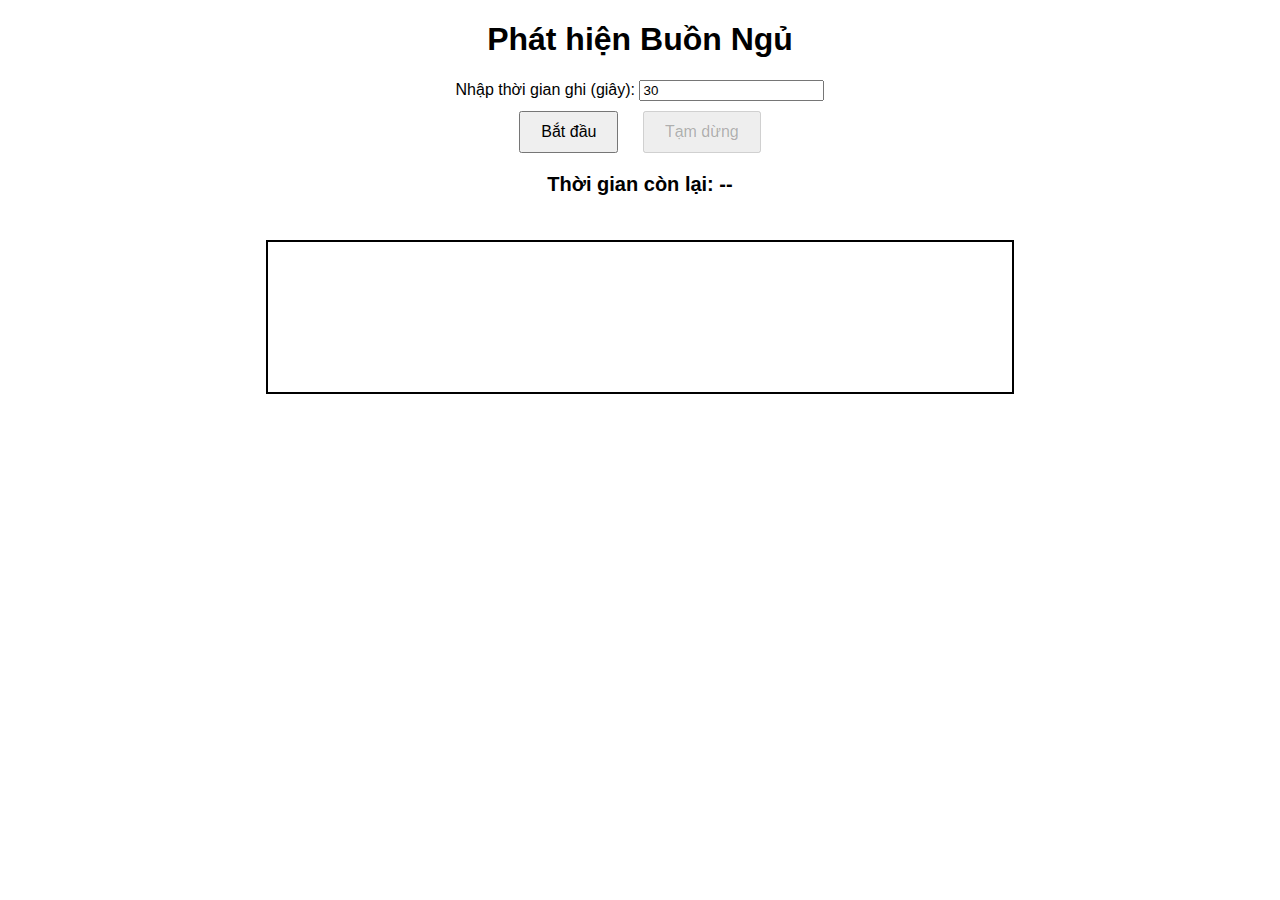
<file: camera.html>
<!DOCTYPE html>
<html lang="vi">
<head>
    <meta charset="UTF-8">
    <meta name="viewport" content="width=device-width, initial-scale=1.0">
    <link rel="icon" type="images/jpg" href="images/logoaifus.jpg">
    <title>AIFUS - Phát hiện Buồn Ngủ</title>
    <style>
        body {
            font-family: Arial, sans-serif;
            text-align: center;
            margin: 20px;
        }
        video {
            width: 60%;
            border: 2px solid black;
            margin-top: 10px;
        }
        button {
            margin: 10px;
            padding: 10px 20px;
            font-size: 16px;
            cursor: pointer;
        }
        #countdown {
            font-size: 20px;
            font-weight: bold;
            margin-top: 10px;
        }
    </style>
</head>
<body>

    <h1>Phát hiện Buồn Ngủ</h1>

    <label for="time-input">Nhập thời gian ghi (giây):</label>
    <input type="number" id="time-input" min="5" value="30"> <!-- Mặc định là 30 giây -->

    <br>
    <button id="start-btn">Bắt đầu</button>
    <button id="pause-btn" disabled>Tạm dừng</button>

    <h2 id="countdown">Thời gian còn lại: --</h2>

    <br>
    <video id="video" autoplay></video>

    <h2 id="result"></h2>

    <script>
        let mediaRecorder;
        let recordedChunks = [];
        let isPaused = false;
        let stream;
        let timeLimit;
        let remainingTime;
        let timeoutID;
        let countdownInterval;

        // Cập nhật đường dẫn API Ngrok
        const API_URL = "https://867c-113-190-231-181.ngrok-free.app/detect_video"; 

        document.getElementById("start-btn").addEventListener("click", async function () {
            if (!isPaused) {
                // Lấy thời gian nhập từ input
                timeLimit = parseInt(document.getElementById("time-input").value);
                if (isNaN(timeLimit) || timeLimit < 5) {
                    alert("Vui lòng nhập số giây hợp lệ (tối thiểu 5 giây).");
                    return;
                }

                remainingTime = timeLimit;
                document.getElementById("countdown").innerText = `Thời gian còn lại: ${remainingTime}s`;

                // Cập nhật bộ đếm mỗi giây
                countdownInterval = setInterval(() => {
                    if (!isPaused && remainingTime > 0) {
                        remainingTime--;
                        document.getElementById("countdown").innerText = `Thời gian còn lại: ${remainingTime}s`;
                    }
                }, 1000);

                // Mở camera
                try {
                    stream = await navigator.mediaDevices.getUserMedia({ video: true });
                    document.getElementById("video").srcObject = stream;
                } catch (error) {
                    console.error("Không thể mở camera:", error);
                    alert("Không thể truy cập camera. Vui lòng kiểm tra quyền camera.");
                    return;
                }

                // Khởi tạo MediaRecorder
                mediaRecorder = new MediaRecorder(stream);
                recordedChunks = [];

                mediaRecorder.ondataavailable = (event) => {
                    if (event.data.size > 0) {
                        recordedChunks.push(event.data);
                    }
                };

                mediaRecorder.onstop = async () => {
                    clearInterval(countdownInterval);
                    document.getElementById("countdown").innerText = "Thời gian còn lại: Hoàn thành";

                    const blob = new Blob(recordedChunks, { type: "video/mp4" });
                    const formData = new FormData();
                    formData.append("file", blob, "recorded-video.mp4");

                    try {
                        // Gửi video lên server
                        const response = await fetch(API_URL, {
                            method: "POST",
                            body: formData,
                        });

                        if (!response.ok) {
                            throw new Error(`HTTP error! Status: ${response.status}`);
                        }

                        const result = await response.json();

                        console.log("Server response:", result);

                        if (result.drowsy_counter !== undefined) {
                            let timestampsText = result.drowsy_timestamps.length > 0 
                                ? result.drowsy_timestamps.join(", ") + " giây"
                                : "Không có phát hiện buồn ngủ.";
                            document.getElementById("result").innerHTML = `
                                <p><b>Số lần buồn ngủ:</b> ${result.drowsy_counter}</p>
                                <p><b>Thời điểm phát hiện:</b> ${timestampsText}</p>
                            `;
                        } else {
                            document.getElementById("result").innerText = "Không có dữ liệu buồn ngủ trả về.";
                        }
                    } catch (error) {
                        console.error("Lỗi khi gửi video:", error);
                        document.getElementById("result").innerText = "Lỗi khi phân tích video.";
                    }
                };

                mediaRecorder.start();
                document.getElementById("pause-btn").disabled = false;

                // Dừng ghi sau thời gian đã chọn
                timeoutID = setTimeout(() => {
                    mediaRecorder.stop();
                    stream.getTracks().forEach(track => track.stop());
                    document.getElementById("pause-btn").disabled = true;
                }, timeLimit * 1000);
            } else {
                mediaRecorder.resume();
                isPaused = false;
                document.getElementById("pause-btn").innerText = "Tạm dừng";
            }
        });

        document.getElementById("pause-btn").addEventListener("click", function () {
            if (mediaRecorder && mediaRecorder.state === "recording") {
                mediaRecorder.pause();
                isPaused = true;
                document.getElementById("pause-btn").innerText = "Tiếp tục";
                clearTimeout(timeoutID);
                clearInterval(countdownInterval);
            } else if (mediaRecorder && mediaRecorder.state === "paused") {
                mediaRecorder.resume();
                isPaused = false;
                document.getElementById("pause-btn").innerText = "Tạm dừng";
            }
        });
    </script>

</body>
</html>
</file>
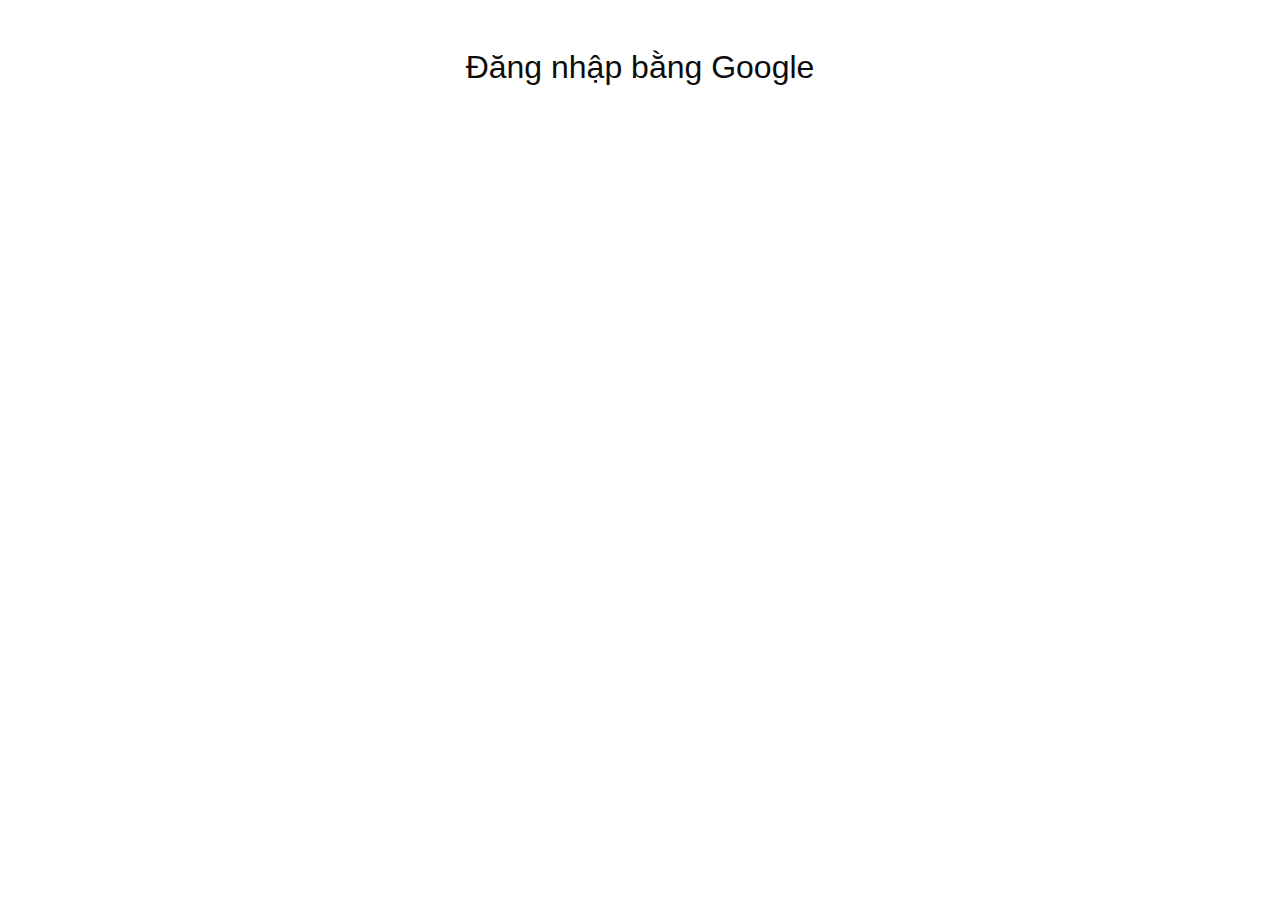
<file: login.html>
<!-- <!DOCTYPE html>
<html lang="vi">
<head>
    <meta charset="UTF-8">
    <meta name="viewport" content="width=device-width, initial-scale=1.0">
    <title>Login</title>
    <script src="https://accounts.google.com/gsi/client" async defer></script>
    <link rel="stylesheet" href="css/bootstrap.css">
    <link rel="stylesheet" href="css/style.css">
    <link rel="stylesheet" href="css/responsive.css">
</head>
<body>
    <div class="container text-center mt-5">
        <h2>Đăng nhập bằng Google</h2>
        <div id="g_id_onload"
             data-client_id="139571384879-uegmd0f2v6iht16ae4pbjfritedl5etm.apps.googleusercontent.com"
             data-callback="handleCredentialResponse"
             data-auto_prompt="false">
        </div>
        <div class="g_id_signin" data-type="standard"></div>
    </div>

    <script>
        function handleCredentialResponse(response) {
            const data = JSON.parse(atob(response.credential.split('.')[1]));
            // Lưu vào localStorage
            localStorage.setItem('user', JSON.stringify(data));
            
            // Gửi dữ liệu lên server
            fetch("/api/saveUser", {
                method: "POST",
                headers: { "Content-Type": "application/json" },
                body: JSON.stringify({
                    sub: data.sub,
                    name: data.name,
                    email: data.email,
                    picture: data.picture
                })
            });
            
            window.location.href = 'index.html';
        }
    </script>
</body>
</html> -->
<!DOCTYPE html>
<html lang="vi">
<head>
    <meta charset="UTF-8">
    <meta name="viewport" content="width=device-width, initial-scale=1.0">
    <link rel="icon" type="images/jpg" href="images/logoaifus.jpg">
    <title>AIFUS Login</title>
    <script src="https://accounts.google.com/gsi/client" async defer></script>
    <link rel="stylesheet" href="css/bootstrap.css">
    <link rel="stylesheet" href="css/style.css">
    <link rel="stylesheet" href="css/responsive.css">
</head>
<body>
    <div class="container text-center mt-5">
        <h2>Đăng nhập bằng Google</h2>
        <div id="g_id_onload"
             data-client_id="139571384879-uegmd0f2v6iht16ae4pbjfritedl5etm.apps.googleusercontent.com"
             data-callback="handleCredentialResponse"
             data-auto_prompt="false">
        </div>
        <div class="g_id_signin" data-type="standard"></div>
    </div>

    <script>
        async function handleCredentialResponse(response) {
            const data = JSON.parse(atob(response.credential.split('.')[1]));
            console.log("Người dùng đăng nhập:", data);
            
            // Lưu vào localStorage
            localStorage.setItem('user', JSON.stringify(data));
            
            // Gửi dữ liệu lên server Render
            await fetch("https://serveruser-1-0625.onrender.com/api/addUser", {
                method: "POST",
                headers: { "Content-Type": "application/json" },
                body: JSON.stringify({
                    sub: data.sub,
                    name: data.name,
                    email: data.email,
                    picture: data.picture
                })
            });
            
            window.location.href = 'index.html';
        }
    </script>
</body>
</html>
</file>
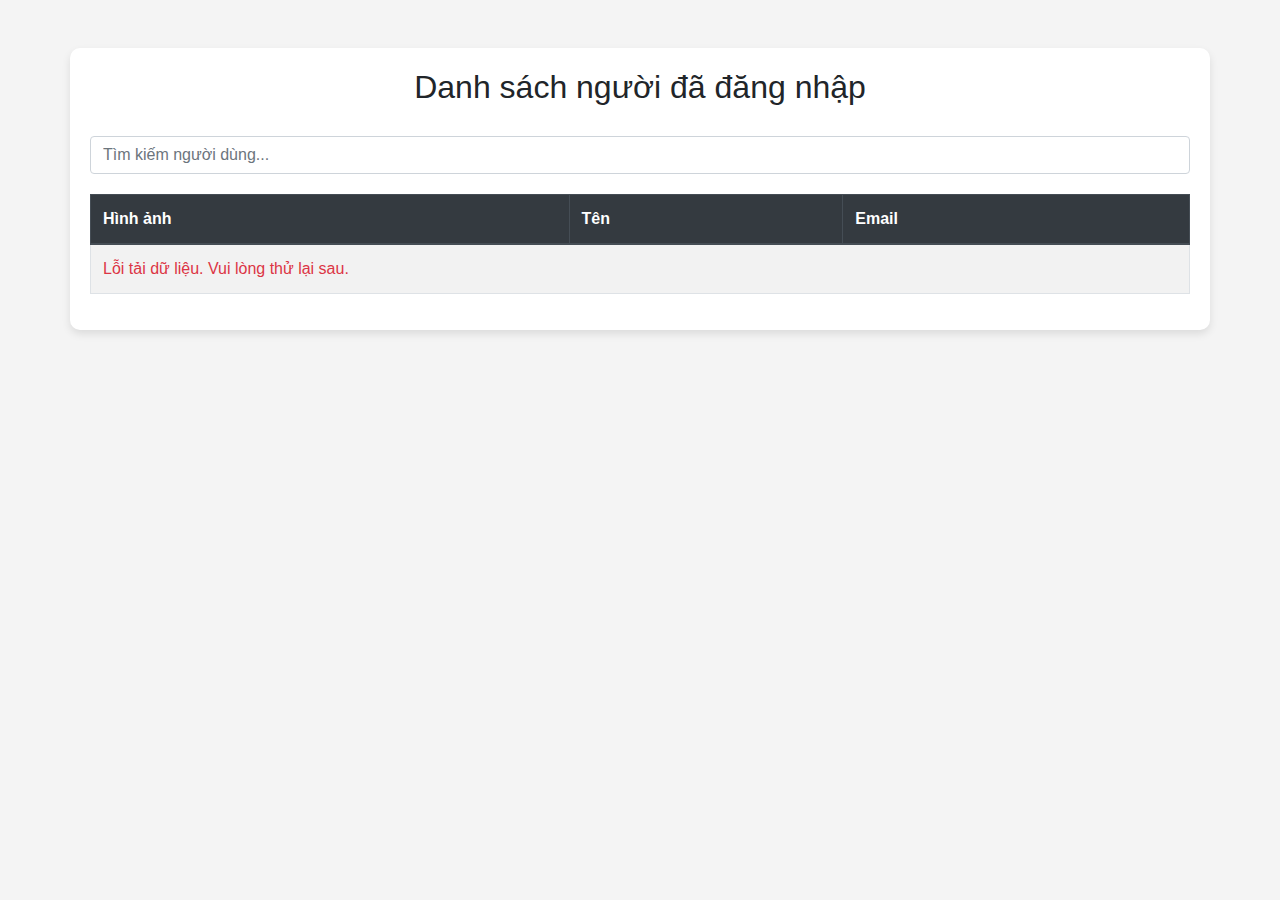
<file: user.html>
<!DOCTYPE html>
<html lang="vi">
<head>
    <meta charset="UTF-8">
    <meta name="viewport" content="width=device-width, initial-scale=1.0">
    <title>Danh sách người dùng</title>
    <link rel="stylesheet" href="css/bootstrap.css">
    <style>
        body {
            background-color: #f4f4f4;
        }

        .container {
            background-color: white;
            padding: 20px;
            border-radius: 10px;
            box-shadow: 0 4px 8px rgba(0, 0, 0, 0.1);
        }

        h2 {
            text-align: center;
            margin-bottom: 30px;
        }

        table {
            margin-top: 20px;
        }

        img {
            width: 50px;
            height: 50px;
            border-radius: 50%;
            border: 2px solid #007bff;
        }

        .no-users {
            text-align: center;
            font-style: italic;
            color: #999;
        }

        .search-box {
            margin-bottom: 20px;
        }
    </style>
</head>

<body>
    <div class="container mt-5">
        <h2>Danh sách người đã đăng nhập</h2>
        <input type="text" id="searchInput" class="form-control search-box" placeholder="Tìm kiếm người dùng...">
        <table class="table table-bordered table-striped">
            <thead class="thead-dark">
                <tr>
                    <th>Hình ảnh</th>
                    <th>Tên</th>
                    <th>Email</th>
                </tr>
            </thead>
            <tbody id="userTable">
                <tr class="no-users">
                    <td colspan="3">Chưa có người dùng đăng nhập.</td>
                </tr>
            </tbody>
        </table>
    </div>

    <script>
        let usersData = [];

        async function loadUsers() {
            try {
                const response = await fetch("https://serveruser-1-0625.onrender.com/api/users");
                if (!response.ok) {
                    throw new Error("Không thể lấy dữ liệu từ server.");
                }

                const users = await response.json();
                usersData = users;
                renderUsers(users);
            } catch (error) {
                console.error("Lỗi khi tải danh sách người dùng:", error);
                document.getElementById("userTable").innerHTML = `
                    <tr>
                        <td colspan="3" class="text-danger">Lỗi tải dữ liệu. Vui lòng thử lại sau.</td>
                    </tr>`;
            }
        }

        // Tự động tải dữ liệu mới từ Google Sheets mỗi 10 giây
        setInterval(loadUsers, 10000);

        function renderUsers(users) {
            const table = document.getElementById("userTable");
            if (users.length === 0) {
                table.innerHTML = `<tr class="no-users">
                    <td colspan="3">Chưa có người dùng đăng nhập.</td>
                </tr>`;
            } else {
                table.innerHTML = users.map(user => `
                    <tr>
                        <td><img src="${user.picture}" alt="Ảnh đại diện" onerror="this.onerror=null;this.src='https://example.com/default-avatar.png';"></td>
                        <td>${user.name}</td>
                        <td>${user.email}</td>
                    </tr>
                `).join('');
            }
        }

        document.getElementById("searchInput").addEventListener("input", function (e) {
            const keyword = e.target.value.toLowerCase();
            const filteredUsers = usersData.filter(user =>
                user.name.toLowerCase().includes(keyword) ||
                user.email.toLowerCase().includes(keyword)
            );
            renderUsers(filteredUsers);
        });

        loadUsers();
    </script>
</body>

</html>
</file>
<file: css/style.css>
body {
  font-family: 'Roboto', sans-serif;
  color: #0c0c0c;
  background-color: #ffffff;
}

.layout_padding {
  padding-top: 90px;
  padding-bottom: 90px;
}

.layout_padding2 {
  padding: 45px 0;
}

.layout_padding2-top {
  padding-top: 45px;
  padding-bottom: 45px;
}

.layout_padding2-bottom {
  padding-bottom: 45px;
}

.layout_padding-top {
  padding-top: 90px;
}

.layout_padding-bottom {
  padding-bottom: 90px;
}

.heading_container {
  display: -webkit-box;
  display: -ms-flexbox;
  display: flex;
}

.heading_container h2 {
  font-weight: bold;
  text-transform: uppercase;
}

/*header section*/
.hero_area {
  height: calc(100vh - 30px);
  background: -webkit-gradient(linear, left top, right top, color-stop(55%, #1a2e35), color-stop(55%, #1cbbb4));
  background: linear-gradient(to right, #1a2e35 55%, #1cbbb4 55%);
  display: -webkit-box;
  display: -ms-flexbox;
  display: flex;
  -webkit-box-orient: vertical;
  -webkit-box-direction: normal;
      -ms-flex-direction: column;
          flex-direction: column;
  position: relative;
}

.sub_page .hero_area {
  height: auto;
  background: none;
  background-color: #1a2e35;
}

.hero_area.sub_pages {
  height: auto;
}

.header_section {
  overflow-x: hidden;
}

.header_section .container-fluid {
  padding-right: 25px;
  padding-left: 25px;
}

.header_section .nav_container {
  margin: 0 auto;
}

.header_section .user_option {
  display: -webkit-box;
  display: -ms-flexbox;
  display: flex;
  -webkit-box-align: center;
      -ms-flex-align: center;
          align-items: center;
}

.header_section .user_option a {
  display: -webkit-box;
  display: -ms-flexbox;
  display: flex;
  color: #ffffff;
  -webkit-box-align: center;
      -ms-flex-align: center;
          align-items: center;
}

.header_section .user_option a img {
  min-width: 20px;
  height: 20px;
  margin-right: 5px;
}

.custom_nav-container.navbar-expand-lg .navbar-nav .nav-item .nav-link {
  padding: 10px 15px;
  color: #ffffff;
  text-align: center;
}

a,
a:hover,
a:focus {
  text-decoration: none;
}

a:hover,
a:focus {
  color: initial;
}

.btn,
.btn:focus {
  outline: none !important;
  -webkit-box-shadow: none;
          box-shadow: none;
}

.custom_nav-container .nav_search-btn {
  background-image: url(../images/search-icon.png);
  background-size: 17px;
  background-repeat: no-repeat;
  background-position-y: 7px;
  width: 35px;
  height: 35px;
  padding: 0;
  border: none;
}

.custom_nav-container form {
  padding-top: 7px;
}

.navbar-brand {
  margin-right: 5%;
  display: -webkit-box;
  display: -ms-flexbox;
  display: flex;
  -webkit-box-align: center;
      -ms-flex-align: center;
          align-items: center;
}

.navbar-brand img {
  width: 35px;
  margin-right: 5px;
}

.navbar-brand span {
  font-weight: bold;
  color: #ffffff;
  font-size: 24px;
}

.custom_nav-container {
  z-index: 99999;
  padding: 0;
  height: 70px;
}

.custom_nav-container .navbar-toggler {
  outline: none;
}

.custom_nav-container .navbar-toggler .navbar-toggler-icon {
  background-image: url(../images/menu.png);
  background-size: 30px;
  width: 32px;
  height: 32px;
}

.lg_toggl-btn {
  background-color: transparent;
  border: none;
  outline: none;
  width: 56px;
  height: 40px;
  cursor: pointer;
}

.lg_toggl-btn:focus {
  outline: none;
}

.login_btn-container {
  padding-top: 30px;
}

.login_btn-container a {
  color: #1cbbb4;
  text-transform: uppercase;
}

/*end header section*/
/* slider section */
.slider_section {
  -webkit-box-flex: 1;
      -ms-flex: 1;
          flex: 1;
  display: -webkit-box;
  display: -ms-flexbox;
  display: flex;
  -webkit-box-align: center;
      -ms-flex-align: center;
          align-items: center;
  position: relative;
}

.slider_section .row {
  -webkit-box-align: center;
      -ms-flex-align: center;
          align-items: center;
}

.slider_section .row > div {
  position: unset;
}

.slider_section .detail-box h1 {
  color: #ffffff;
  font-weight: bold;
  text-transform: uppercase;
}

.slider_section .detail-box p {
  color: #ffffff;
  margin-top: 15px;
}

.slider_section .detail-box .btn-box {
  display: -webkit-box;
  display: -ms-flexbox;
  display: flex;
  -ms-flex-wrap: wrap;
      flex-wrap: wrap;
  margin: 45px -5px 0 -5px;
}

.slider_section .detail-box .btn-box a {
  text-align: center;
  width: 165px;
  font-size: 15px;
  margin: 5px;
}

.slider_section .detail-box .btn-box .btn-1 {
  display: inline-block;
  padding: 10px 0;
  background-color: #ff4f5a;
  color: #ffffff;
  -webkit-transition: all 0.3s;
  transition: all 0.3s;
  border: 1px solid transparent;
  border-radius: 0;
}

.slider_section .detail-box .btn-box .btn-1:hover {
  background-color: transparent;
  border-color: #ff4f5a;
  color: #ff4f5a;
}

.slider_section .detail-box .btn-box .btn-2 {
  display: inline-block;
  padding: 10px 0;
  background-color: #ffffff;
  color: #252525;
  -webkit-transition: all 0.3s;
  transition: all 0.3s;
  border: 1px solid transparent;
  border-radius: 0;
}

.slider_section .detail-box .btn-box .btn-2:hover {
  background-color: transparent;
  border-color: #ffffff;
  color: #ffffff;
}

.slider_section .img-container .img-box img {
  width: 100%;
}

.slider_section #carouselExampleIndicators {
  position: unset;
  width: 100%;
}

.slider_section .carousel_btn-container {
  width: 120px;
  position: absolute;
  bottom: 0;
  display: -webkit-box;
  display: -ms-flexbox;
  display: flex;
  -webkit-box-pack: justify;
      -ms-flex-pack: justify;
          justify-content: space-between;
  left: 8.5%;
  z-index: 999;
  -webkit-transform: translateY(50%);
          transform: translateY(50%);
}

.slider_section .carousel_btn-container .carousel-control-prev,
.slider_section .carousel_btn-container .carousel-control-next {
  position: relative;
  width: 55px;
  height: 55px;
  border: none;
  border-radius: 100%;
  opacity: 1;
  background-repeat: no-repeat;
  background-size: 14px;
  background-position: center;
  background-color: #1cbbb4;
  margin: 2px;
}

.slider_section .carousel_btn-container .carousel-control-prev:hover,
.slider_section .carousel_btn-container .carousel-control-next:hover {
  background-color: #ff4f5a;
}

.slider_section .carousel_btn-container .carousel-control-prev {
  background-image: url(../images/prev.png);
}

.slider_section .carousel_btn-container .carousel-control-next {
  background-image: url(../images/next.png);
}

.slider_section ol.carousel-indicators {
  margin: 0;
  width: 75px;
  bottom: 45px;
  left: initial;
  right: 25px;
}

.slider_section ol.carousel-indicators li {
  border-radius: 100%;
  text-indent: 0px;
  text-align: center;
  line-height: 55px;
  color: #ffffff;
  background-color: transparent;
  opacity: 1;
  display: none;
}

.slider_section ol.carousel-indicators li.active {
  display: block;
}

.experience_section .row {
  -webkit-box-align: center;
      -ms-flex-align: center;
          align-items: center;
}

.experience_section .detail-box p {
  margin-top: 20px;
}

.experience_section .detail-box .btn-box {
  display: -webkit-box;
  display: -ms-flexbox;
  display: flex;
  -ms-flex-wrap: wrap;
      flex-wrap: wrap;
  margin: 45px -5px 0 -5px;
}

.experience_section .detail-box .btn-box a {
  text-align: center;
  width: 165px;
  font-size: 15px;
  margin: 5px;
}

.experience_section .detail-box .btn-box .btn-1 {
  display: inline-block;
  padding: 10px 0;
  background-color: #ff4f5a;
  color: #ffffff;
  -webkit-transition: all 0.3s;
  transition: all 0.3s;
  border: 1px solid transparent;
  border-radius: 0;
}

.experience_section .detail-box .btn-box .btn-1:hover {
  background-color: transparent;
  border-color: #ff4f5a;
  color: #ff4f5a;
}

.experience_section .detail-box .btn-box .btn-2 {
  display: inline-block;
  padding: 10px 0;
  background-color: #1a2e35;
  color: #ffffff;
  -webkit-transition: all 0.3s;
  transition: all 0.3s;
  border: 1px solid transparent;
  border-radius: 0;
}

.experience_section .detail-box .btn-box .btn-2:hover {
  background-color: transparent;
  border-color: #1a2e35;
  color: #1a2e35;
}

.experience_section .img-box img {
  width: 100%;
}

.category_section {
  background-color: #1cbbb4;
  color: #ffffff;
  text-align: center;
}

.category_section .heading_container {
  -webkit-box-pack: center;
      -ms-flex-pack: center;
          justify-content: center;
}

.category_section .heading_container h2 {
  border-bottom: 1px solid #ffffff;
}

.category_section .category_container {
  display: -webkit-box;
  display: -ms-flexbox;
  display: flex;
  -ms-flex-wrap: wrap;
      flex-wrap: wrap;
  -webkit-box-pack: justify;
      -ms-flex-pack: justify;
          justify-content: space-between;
  margin-top: 25px;
}

.category_section .category_container .box {
  display: -webkit-box;
  display: -ms-flexbox;
  display: flex;
  -webkit-box-orient: vertical;
  -webkit-box-direction: normal;
      -ms-flex-direction: column;
          flex-direction: column;
  -webkit-box-align: center;
      -ms-flex-align: center;
          align-items: center;
  margin: 10px 0;
  min-width: 130px;
  -ms-flex-preferred-size: 26%;
      flex-basis: 26%;
}

.category_section .category_container .box .img-box {
  width: 120px;
  height: 120px;
  display: -webkit-box;
  display: -ms-flexbox;
  display: flex;
  -webkit-box-pack: center;
      -ms-flex-pack: center;
          justify-content: center;
  -webkit-box-align: center;
      -ms-flex-align: center;
          align-items: center;
}

.about_section {
  text-align: center;
}

.about_section .img-box img {
  width: 100%;
}

.about_section .detail-box h2 {
  font-weight: bold;
  text-transform: uppercase;
}

.about_section .detail-box p {
  margin-top: 15px;
}

.about_section .detail-box a {
  display: inline-block;
  padding: 10px 45px;
  background-color: #ff4f5a;
  color: #ffffff;
  -webkit-transition: all 0.3s;
  transition: all 0.3s;
  border: 1px solid transparent;
  border-radius: 0;
  margin-top: 25px;
}

.about_section .detail-box a:hover {
  background-color: transparent;
  border-color: #ff4f5a;
  color: #ff4f5a;
}

.freelance_section .row {
  -webkit-box-align: center;
      -ms-flex-align: center;
          align-items: center;
}

.freelance_section .tab_container .t-link-box {
  margin: 25px 0;
  display: -webkit-box;
  display: -ms-flexbox;
  display: flex;
  -webkit-box-align: center;
      -ms-flex-align: center;
          align-items: center;
  cursor: pointer;
}

.freelance_section .tab_container .t-link-box .img-box {
  width: 90px;
  height: 90px;
  min-width: 90px;
  min-height: 90px;
  display: -webkit-box;
  display: -ms-flexbox;
  display: flex;
  -webkit-box-pack: center;
      -ms-flex-pack: center;
          justify-content: center;
  -webkit-box-align: center;
      -ms-flex-align: center;
          align-items: center;
  background-color: #1a2e35;
  border-radius: 100%;
  margin-right: 35px;
}

.freelance_section .tab_container .t-link-box .img-box img {
  width: auto;
  height: auto;
  max-width: 45px;
  max-height: 45px;
}

.freelance_section .tab_container .t-link-box .detail-box h5 {
  font-weight: bold;
  color: #ff4f5a;
}

.freelance_section .tab_container .t-link-box .detail-box h3 {
  font-weight: bold;
  color: #252525;
}

.freelance_section .tab_container .t-link-box[aria-expanded="true"] .img-box, .freelance_section .tab_container .t-link-box:hover .img-box {
  background-color: #1cbbb4;
}

.freelance_section .img-box img {
  width: 100%;
}

.client_section .heading_container {
  -webkit-box-pack: center;
      -ms-flex-pack: center;
          justify-content: center;
  margin-bottom: 25px;
}

.client_section .detail-box {
  text-align: center;
  margin: 25px 35px;
  padding: 45px 65px 35px 65px;
  -webkit-box-shadow: 0px 0px 20px 0 rgba(0, 0, 0, 0.2);
          box-shadow: 0px 0px 20px 0 rgba(0, 0, 0, 0.2);
}

.client_section .detail-box h4 {
  font-weight: bold;
}

.client_section .detail-box p {
  margin-top: 15px;
  margin-bottom: 25px;
}

.client_section .carousel-control-prev,
.client_section .carousel-control-next {
  top: 50%;
  width: 65px;
  height: 65px;
  border: none;
  border-radius: 100%;
  opacity: 1;
  background-repeat: no-repeat;
  background-size: 10px;
  background-position: center;
  background-color: #1a2e35;
  margin: 2px;
  -webkit-transform: translateY(-50%);
          transform: translateY(-50%);
}

.client_section .carousel-control-prev {
  background-image: url(../images/prev-angle.png);
}

.client_section .carousel-control-next {
  background-image: url(../images/next-angle.png);
}

/* info section */
.info_section {
  position: relative;
  background-color: #1a2e35;
  color: #ffffff;
}

.info_section .heading_container {
  margin-bottom: 45px;
}

.info_section h5 {
  text-transform: uppercase;
  font-weight: bold;
  margin-bottom: 20px;
}

.info_section .info_top {
  display: -webkit-box;
  display: -ms-flexbox;
  display: flex;
  -webkit-box-align: center;
      -ms-flex-align: center;
          align-items: center;
  -webkit-box-pack: justify;
      -ms-flex-pack: justify;
          justify-content: space-between;
  margin-top: 35px;
  margin-bottom: 75px;
}

.info_section .info_top .info_logo {
  display: -webkit-box;
  display: -ms-flexbox;
  display: flex;
}

.info_section .info_top .info_logo img {
  width: 65px;
}

.info_section .info_top .info_logo span {
  color: #ffffff;
  font-weight: bold;
  font-size: 32px;
}

.info_section .info_top .social_box {
  display: -webkit-box;
  display: -ms-flexbox;
  display: flex;
  -webkit-box-align: center;
      -ms-flex-align: center;
          align-items: center;
}

.info_section .info_top .social_box a {
  margin: 0 10px;
}

.info_section .info_top .social_box a img {
  width: auto;
  height: auto;
  max-width: 30px;
  max-height: 30px;
}

.info_section a {
  text-transform: none;
}

.info_section ul {
  padding: 0;
}

.info_section ul li {
  list-style-type: none;
  margin: 3px 0;
}

.info_section ul li a {
  color: #ffffff;
}

.info_section .info_link-box {
  display: -webkit-box;
  display: -ms-flexbox;
  display: flex;
  -webkit-box-orient: vertical;
  -webkit-box-direction: normal;
      -ms-flex-direction: column;
          flex-direction: column;
}

.info_section .info_form form input {
  outline: none;
  width: 100%;
  padding: 7px 10px;
}

.info_section .info_form form button {
  display: inline-block;
  padding: 8px 40px;
  background-color: #ff4f5a;
  color: #ffffff;
  -webkit-transition: all 0.3s;
  transition: all 0.3s;
  border: 1px solid transparent;
  border-radius: 0;
  border: 1.5px solid #ffffff;
  margin-top: 15px;
  text-transform: uppercase;
  font-size: 15px;
}

.info_section .info_form form button:hover {
  background-color: transparent;
  border-color: #ff4f5a;
  color: #ff4f5a;
}

.info_section .info_contact .link-box {
  display: -webkit-box;
  display: -ms-flexbox;
  display: flex;
  -webkit-box-align: center;
      -ms-flex-align: center;
          align-items: center;
  margin: 30px 0;
  color: #ffffff;
}

.info_section .info_contact .link-box .img-box {
  display: -webkit-box;
  display: -ms-flexbox;
  display: flex;
  -webkit-box-pack: center;
      -ms-flex-pack: center;
          justify-content: center;
  -webkit-box-align: center;
      -ms-flex-align: center;
          align-items: center;
  min-width: 45px;
  min-height: 45px;
  margin-right: 20px;
}

.info_section .info_contact .link-box .img-box img {
  width: auto;
  height: auto;
  max-width: 30px;
  max-height: 30px;
}

/* end info section */
/* footer section*/
.footer_section {
  display: -webkit-box;
  display: -ms-flexbox;
  display: flex;
  -webkit-box-orient: vertical;
  -webkit-box-direction: normal;
      -ms-flex-direction: column;
          flex-direction: column;
  -webkit-box-pack: center;
      -ms-flex-pack: center;
          justify-content: center;
  background-color: #fdfeff;
}

.footer_section p {
  color: #171717;
  margin: 0;
  padding: 25px 0 20px 0;
  margin: 0 auto;
  text-align: center;
}

.footer_section a {
  color: #171717;
}

/* end footer section*/
#navbarSupportedContent {
  -webkit-transform: translateX(100vw);
          transform: translateX(100vw);
  opacity: 0;
  -webkit-transition: all 0.3s ease-in;
  transition: all 0.3s ease-in;
  -webkit-box-pack: justify;
      -ms-flex-pack: justify;
          justify-content: space-between;
  -webkit-box-align: center;
      -ms-flex-align: center;
          align-items: center;
}

#navbarSupportedContent.lg_nav-toggle {
  -webkit-transform: translateX(0);
          transform: translateX(0);
  opacity: 1;
}

.custom_menu-btn button {
  margin-top: 12px;
  outline: none;
  border: none;
  background-color: transparent;
}

.custom_menu-btn button span {
  display: block;
  width: 34px;
  height: 4px;
  background-color: #fff;
  margin: 7px 0;
  -webkit-transition: all 0.3s;
  transition: all 0.3s;
  border-radius: 10px;
}

.custom_menu-btn .s-2 {
  -webkit-transition: all 0.1s;
  transition: all 0.1s;
  width: 17px;
  margin-left: auto;
}

.menu_btn-style button .s-1 {
  -webkit-transform: rotate(45deg) translate(8px, 8px);
          transform: rotate(45deg) translate(8px, 8px);
}

.menu_btn-style button .s-2 {
  -webkit-transform: translateX(100px);
          transform: translateX(100px);
}

.menu_btn-style button .s-3 {
  -webkit-transform: rotate(-45deg) translate(8px, -8px);
          transform: rotate(-45deg) translate(8px, -8px);
}

.about_section .img-box img {
  width: 100%; /* Đặt chiều rộng tối đa */
  max-width: 1024px; /* Điều chỉnh kích thước ảnh */
  height: auto; /* Giữ tỷ lệ */
  display: block;
  margin: 0 auto; /* Căn giữa */
}

.feature-list ul {
  list-style: none;
  padding: 0;
  font-size: 18px;
  background: #1a2e35;
  color: white;
  padding: 20px;
  border-radius: 10px;
  box-shadow: 0 0 10px rgba(0, 0, 0, 0.2);
}

.feature-list ul li {
  padding: 10px 0;
  border-bottom: 1px dashed #ccc;
  display: flex;
  align-items: center;
}

.feature-list ul li:last-child {
  border-bottom: none;
}

.feature-list ul li strong {
  margin-left: 10px;
}

.feature-list ul li img {
  width: 20px;
  height: 20px;
  margin-right: 10px;
}
.premium-text {
  font-weight: bold;
  font-size: 1.5em;
  text-transform: uppercase;
  background: linear-gradient(45deg, #ff4f5a, #ffa500);
  -webkit-background-clip: text;
  -webkit-text-fill-color: transparent;
}
.info_logo img {
  max-width: 150px; /* Điều chỉnh theo mong muốn */
  height: auto; /* Giữ tỷ lệ ảnh */
  display: block;
  object-fit: contain; /* Ngăn ảnh bị kéo méo */
}
/* Giảm chiều cao của nền xanh (info_section) */
.info_section {
  padding: 20px 0; /* Giảm padding top & bottom */
  min-height: auto; /* Đảm bảo không có chiều cao cố định thừa */
}

/* Nếu khoảng trống vẫn còn, hãy kiểm tra container bên trong */
.info_container {
  padding: 0; /* Loại bỏ padding thừa */
  margin: 0 auto;
}

/* Kiểm tra khoảng cách giữa các phần tử con */
.info_top {
  margin-bottom: 10px; /* Giảm khoảng cách giữa logo và social icons */
}

/* Giảm khoảng cách giữa phần contact info */
.info_contact {
  padding: 10px 0; /* Giảm padding trên/dưới */
}

/* Căn giữa và giảm khoảng cách của logo và chữ */
.info_logo {
  display: flex;
  align-items: center;
  gap: 8px; /* Giảm khoảng cách giữa logo và chữ */
  justify-content: center;
}

/* Responsive: Giảm chiều cao trên mobile */
@media (max-width: 768px) {
  .info_section {
    padding: 15px 0; /* Giảm padding trên/dưới hơn nữa cho màn nhỏ */
  }
}
/* Đảm bảo ảnh chiếm toàn bộ chiều rộng container */
.about_section .img-box img {
  width: 100%; /* Chiếm toàn bộ chiều rộng */
  max-width: none; /* Loại bỏ giới hạn chiều rộng */
  height: auto; /* Giữ tỷ lệ ảnh */
  display: block;
  margin: 0 auto; /* Căn giữa */
}

/* Nếu muốn ảnh to hơn cả container */
.about_section .img-box {
  width: 100vw; /* Chiếm toàn bộ chiều rộng màn hình */
  max-width: 1200px; /* Giới hạn kích thước tối đa */
  margin: 0 auto;
}

/* Nếu muốn ảnh to lên cả chiều cao */
.about_section {
  padding: 20px 0; /* Giảm padding trên/dưới để ảnh có thêm không gian */
  text-align: center;
}
/* Thay đổi màu nền và màu chữ của phần about_section */
.about_section {
  background-color: #1a2e35; /* Đặt màu nền */
  color: #ffffff; /* Đặt màu chữ thành trắng */
  padding: 50px 0; /* Điều chỉnh khoảng cách trên và dưới */
}

/* Đảm bảo chữ trong detail-box cũng là màu trắng */
.about_section .detail-box h2,
.about_section .detail-box p,
.about_section .detail-box a {
  color: #ffffff;
}

/* Tạo hiệu ứng hover cho nút "Read More" */
.about_section .detail-box a {
  display: inline-block;
  padding: 10px 20px;
  background-color: #ff4f5a; /* Màu nền nút */
  color: #ffffff;
  text-decoration: none;
  border-radius: 5px;
  transition: background-color 0.3s ease-in-out;
}

.about_section .detail-box a:hover {
  background-color: #e03e4f; /* Màu nền khi hover */
}

/* Nếu ảnh slogan không hiển thị rõ trên nền tối, thêm hiệu ứng */
.about_section .img-box img {
  width: 100%;
  max-width: 1000px;
  height: auto;
  display: block;
  margin: 0 auto;
  border-radius: 10px; /* Tạo góc bo nhẹ */
  box-shadow: 0px 4px 8px rgba(255, 255, 255, 0.2); /* Hiệu ứng bóng nhẹ */
}
/* Ẩn phần h3 ban đầu */
.t-link-box .detail-box h3 {
  display: none;
  font-size: 14px; /* Giảm kích thước chữ */
  color: #333; /* Đặt màu sắc nếu cần */
  margin-top: 10px;
}

/* Khi có class active, hiện thị h3 */
.t-link-box.active .detail-box h3 {
  display: block;
}

/* Bo góc và giảm kích thước ảnh */
.col-md-6 .img-box img {
  border-radius: 15px; /* Bo góc ảnh */
  width: 80%; /* Giảm kích thước ảnh */
  max-width: 400px;
  display: block;
  margin: 0 auto;
  transition: all 0.3s ease-in-out; /* Hiệu ứng mượt khi thay đổi */
}

/* Tạo hiệu ứng hover khi người dùng rê chuột vào ảnh */
.col-md-6 .img-box img:hover {
  transform: scale(0.95); /* Thu nhỏ nhẹ khi hover */
}
/* Căn chỉnh container của category */
.category_section {
  text-align: center;
  padding: 50px 0;
}

/* Định dạng lưới để các box căn chỉnh đồng đều */
.category_container {
  display: flex;
  flex-wrap: wrap;
  justify-content: center;
  gap: 20px; /* Khoảng cách giữa các box */
}

/* Cố định kích thước các box để ảnh không tràn */
.category_container .box {
  width: 180px; /* Cố định kích thước box */
  height: 220px;
  background: #ffffff;
  border-radius: 12px;
  display: flex;
  flex-direction: column;
  align-items: center;
  justify-content: center;
  box-shadow: 0px 4px 8px rgba(0, 0, 0, 0.1); /* Tạo hiệu ứng bóng nhẹ */
  overflow: hidden;
}

/* Định dạng ảnh bên trong */
.category_container .img-box {
  width: 100px; /* Giới hạn khung chứa ảnh */
  height: 100px;
  display: flex;
  align-items: center;
  justify-content: center;
  overflow: hidden;
}

/* Căn chỉnh và giới hạn kích thước ảnh */
.category_container .img-box img {
  max-width: 100%;
  max-height: 100%;
  object-fit: contain; /* Giữ tỷ lệ ảnh không méo */
  border-radius: 8px; /* Bo góc nhẹ */
}

/* Định dạng tiêu đề h5 */
.category_container .detail-box h5 {
  font-size: 14px;
  margin-top: 10px;
  font-weight: bold;
  color: #333;
}

/* Responsive: Căn chỉnh khi thu nhỏ màn hình */
@media (max-width: 768px) {
  .category_container {
    justify-content: center;
  }

  .category_container .box {
    width: 150px;
    height: 190px;
  }

  .category_container .img-box {
    width: 80px;
    height: 80px;
  }
}
.button-group {
  display: flex;
  justify-content: center; /* Căn giữa theo chiều ngang */
  gap: 15px; /* Tạo khoảng cách giữa các nút */
}

.button-group a {
  padding: 12px 20px;
  font-size: 16px;
  font-weight: 600;
  border-radius: 8px;
  text-align: center;
  min-width: 200px; /* Đảm bảo kích thước 2 nút bằng nhau */
}

.btn-primary {
  background-color: #ff4b5c; /* Màu đỏ */
  color: white;
  border: none;
}

.btn-primary:hover {
  background-color: #e63946;
}

.btn-outline-light {
  background-color: white;
  color: black;
  border: 2px solid #ff4b5c;
}

.btn-outline-light:hover {
  background-color: #ff4b5c;
  color: white;
}




/*# sourceMappingURL=style.css.map */
</file>
<file: css/responsive.css>
@media (max-width: 1120px) {}

@media (max-width: 992px) {
  .hero_area {
    height: auto;
  }

  #navbarSupportedContent {
    opacity: 1;
    transform: none;
    margin-top: 15px;
  }


  .navbar-toggler {
    padding: 0.25rem 0;
  }


  .header_section .user_option {
    display: none;
  }

  .custom_menu-btn {
    display: none;
  }

  .navbar-nav {
    align-items: center;
  }

  .custom_nav-container .navbar-toggler {
    margin-left: auto;
  }

  .custom_nav-container {
    padding: 15px 0;
    height: auto;
  }

  .slider_section {
    padding-top: 45px;
    padding-bottom: 120px;
  }

  .info_section .info_contact .link-box .img-box {
    margin-right: 8px;
  }

}

@media (max-width: 767px) {
  .hero_area {
    background: none;
    background-color: #1a2e35;
    /* background: linear-gradient(to bottom, #1a2e35 40%, #1cbbb4 40%); */
  }

  .slider_section {
    text-align: center;
    padding-bottom: 0;
  }

  .slider_section .detail-box {
    margin-bottom: 75px;
  }

  .slider_section .detail-box .btn-box {
    justify-content: center;
  }


  .img-container {
    padding: 0;
  }

  .slider_section .img-container .img-box {

    padding: 45px 0;
    background-color: #1cbbb4;
  }

  .experience_section .img-box {

    margin-bottom: 45px;

  }

  .category_section .category_container .box {
    flex-basis: 34%;
  }

  .client_section .detail-box {
    margin: 25px;
    padding: 45px 25px 35px 25px;
  }

  .client_section .carousel-control-prev,
  .client_section .carousel-control-next {
    top: 92%;
  }

  .info_section .info_top {

    flex-direction: column;

  }

  .info_section .info_top .social_box {
    margin-top: 35px;
  }

  .info_section .row>div {

    display: flex;
    flex-direction: column;
    align-items: center;
    text-align: center;
    margin-bottom: 25px;

  }

  .info_section .info_contact .link-box {
    margin: 0;
  }



}

@media (max-width: 576px) {
  .category_section .category_container {
    justify-content: center;
  }

  .category_section .category_container .box {
    flex-basis: 52%;
  }
}

@media (max-width: 480px) {}

@media (max-width: 420px) {
  .client_section .detail-box {
    margin: 25px 5px;
    box-shadow: 0px 0px 2px 0 rgba(0, 0, 0, 0.2);
  }

  .slider_section .carousel_btn-container {

    width: 100px;
  }

  .slider_section .carousel_btn-container .carousel-control-prev,
  .slider_section .carousel_btn-container .carousel-control-next {
    width: 45px;
    height: 45px;
    background-size: 12px;
  }

  .slider_section ol.carousel-indicators {
    right: 0;
  }

  .client_section .carousel-control-prev,
  .client_section .carousel-control-next {

    top: 95%;

  }


  .client_section .carousel-control-prev,
  .client_section .carousel-control-next {
    width: 50px;
    height: 50px;
    background-size: 8px;
  }

  .freelance_section .tab_container .t-link-box .detail-box h3 {
    font-size: 22px;
  }
}

@media (max-width: 360px) {}

@media (min-width: 1200px) {
  .container {
    max-width: 1170px;
  }
}
</file>
